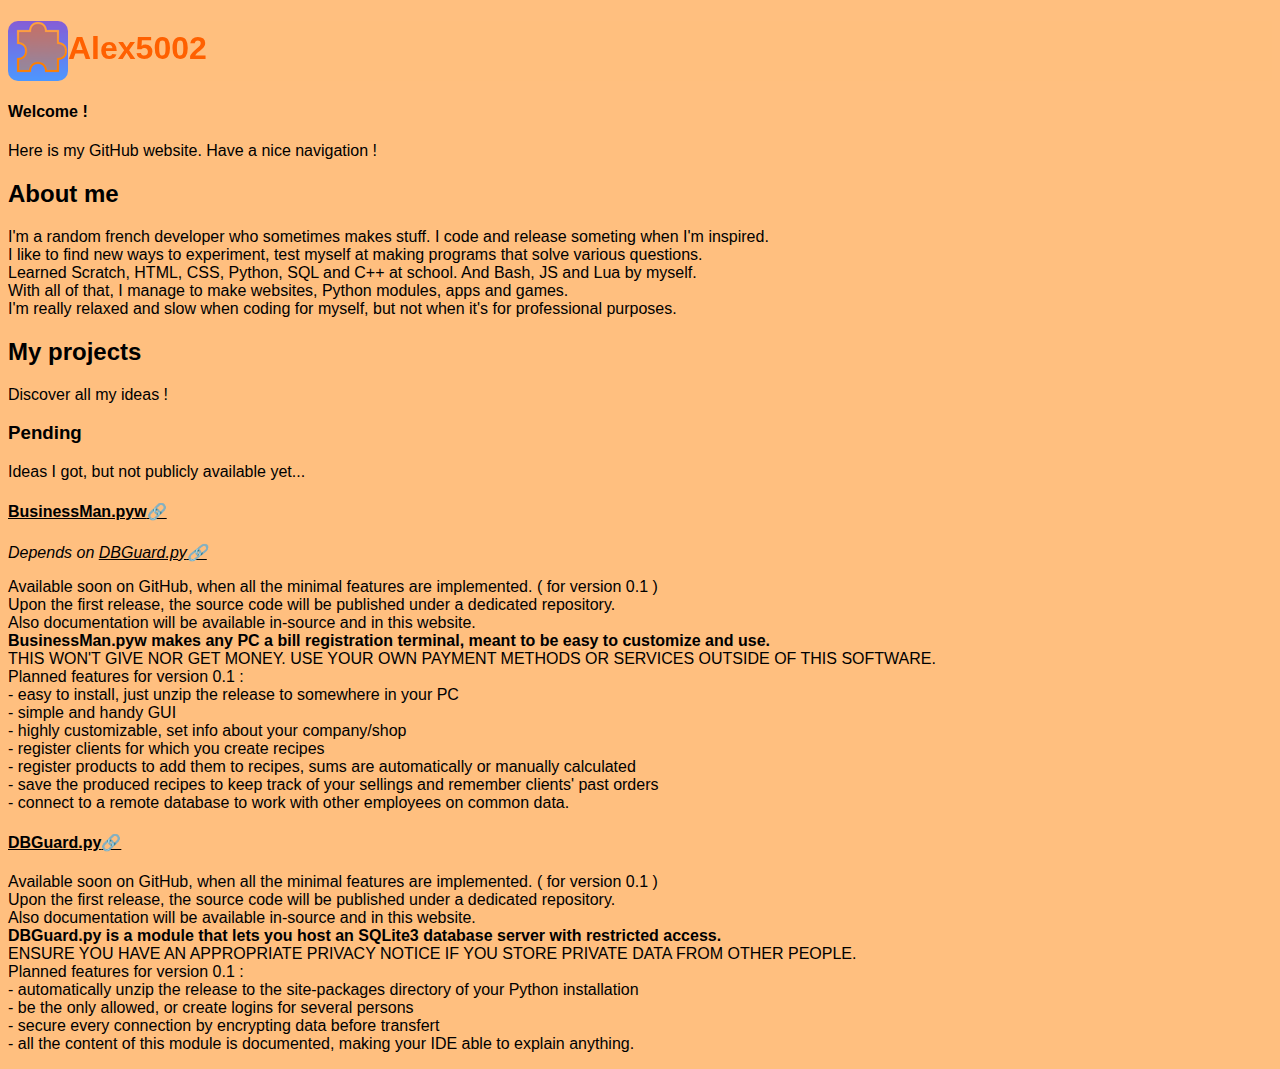
<file: index.html>
<!DOCTYPE html>
<html lang="en-us">
    <head>
        <title>Alex5002</title>
        <meta charset="UTF-8">
        <meta name="viewport" content="width=device-width, initial-scale=1.0"/>
        <link rel="icon" href="logo.png" type="image/png">
        <link rel="stylesheet" href="style.css" type="text/css">
    </head>
    <body>
        <h1 class="stickytop"><img src="logo.png" class="logo" title="logo.png">Alex5002</h1>
        <h4>Welcome !</h4>
        <p>Here is my GitHub website. Have a nice navigation !</p>
        <h2 id="About_me">About me</h2>
        <p>
            I'm a random french developer who sometimes makes stuff. I code and release someting when I'm inspired.<br>
            I like to find new ways to experiment, test myself at making programs that solve various questions.<br>
            Learned Scratch, HTML, CSS, Python, SQL and C++ at school. And Bash, JS and Lua by myself.<br>
            With all of that, I manage to make websites, Python modules, apps and games.<br>
            I'm really relaxed and slow when coding for myself, but not when it's for professional purposes.
        </p>
        <h2 id="Projects">My projects</h2>
        <p>Discover all my ideas !</p>
        <h3 id="Projects.Pending">Pending</h3>
        <p>Ideas I got, but not publicly available yet...</p>
        <h4><a id="Projects.Pending.BusinessMan.pyw" href="https://github.com/Alex5002/BusinessMan.pyw">BusinessMan.pyw</a></h4>
        <i>Depends on <a href="#Projects.Pending.DBGuard.py">DBGuard.py</a></i>
        <p>
            Available soon on GitHub, when all the minimal features are implemented. ( for version 0.1 )<br>
            Upon the first release, the source code will be published under a dedicated repository.<br>
            Also documentation will be available in-source and in this website.<br>
            <b>BusinessMan.pyw makes any PC a bill registration terminal, meant to be easy to customize and use.</b><br>
            THIS WON'T GIVE NOR GET MONEY. USE YOUR OWN PAYMENT METHODS OR SERVICES OUTSIDE OF THIS SOFTWARE.<br>
            Planned features for version 0.1 :<br>
            - easy to install, just unzip the release to somewhere in your PC<br>
            - simple and handy GUI<br>
            - highly customizable, set info about your company/shop<br>
            - register clients for which you create recipes<br>
            - register products to add them to recipes, sums are automatically or manually calculated<br>
            - save the produced recipes to keep track of your sellings and remember clients' past orders<br>
            - connect to a remote database to work with other employees on common data.
        </p>
        <h4 id="Projects.Pending.DBGuard.py"><a href="https://github.com/Alex5002/DBGuard.py">DBGuard.py</a></h4>
        <p>
            Available soon on GitHub, when all the minimal features are implemented. ( for version 0.1 )<br>
            Upon the first release, the source code will be published under a dedicated repository.<br>
            Also documentation will be available in-source and in this website.<br>
            <b>DBGuard.py is a module that lets you host an SQLite3 database server with restricted access.</b><br>
            ENSURE YOU HAVE AN APPROPRIATE PRIVACY NOTICE IF YOU STORE PRIVATE DATA FROM OTHER PEOPLE.<br>
            Planned features for version 0.1 :<br>
            - automatically unzip the release to the site-packages directory of your Python installation<br>
            - be the only allowed, or create logins for several persons<br>
            - secure every connection by encrypting data before transfert<br>
            - all the content of this module is documented, making your IDE able to explain anything.
        </p>
    </body>
</html>
</file>
<file: style.css>
/* Background color and font for everything */
body {
    font-family: sans-serif;
    background-color: #ffbf7f
}

/* Accentuate in-page title */
h1 {
    color: #ff6000;
    border-bottom-left-radius: 10px;
    background-color: #ffbf7f7f;
    position:sticky ;
    top: 0;
    width:100%;
    z-index: 100;
    -webkit-backdrop-filter: blur(5px);
    backdrop-filter: blur(5px)
}

/* Bring style to logo + adjust it */
.logo {
    border-radius: 10px;
    height: min-content;
    vertical-align: middle
}

/* Fix offset issue about anchor because of in-page title benig sticky */
:target::before {
  content: "";
  display: block;
  height: 60px;
  margin: -60px 0 0
}

/* Links are of same color as the rest of text */
a {
    color: black
}

/* Suffix links with this symbol */
a::after {
    content: "🔗"
}

/* Accentuate links when selected */
a:hover {
    color: white;
    background-color: black;
    filter: drop-shadow(0px 0px 3px black)
}
</file>
